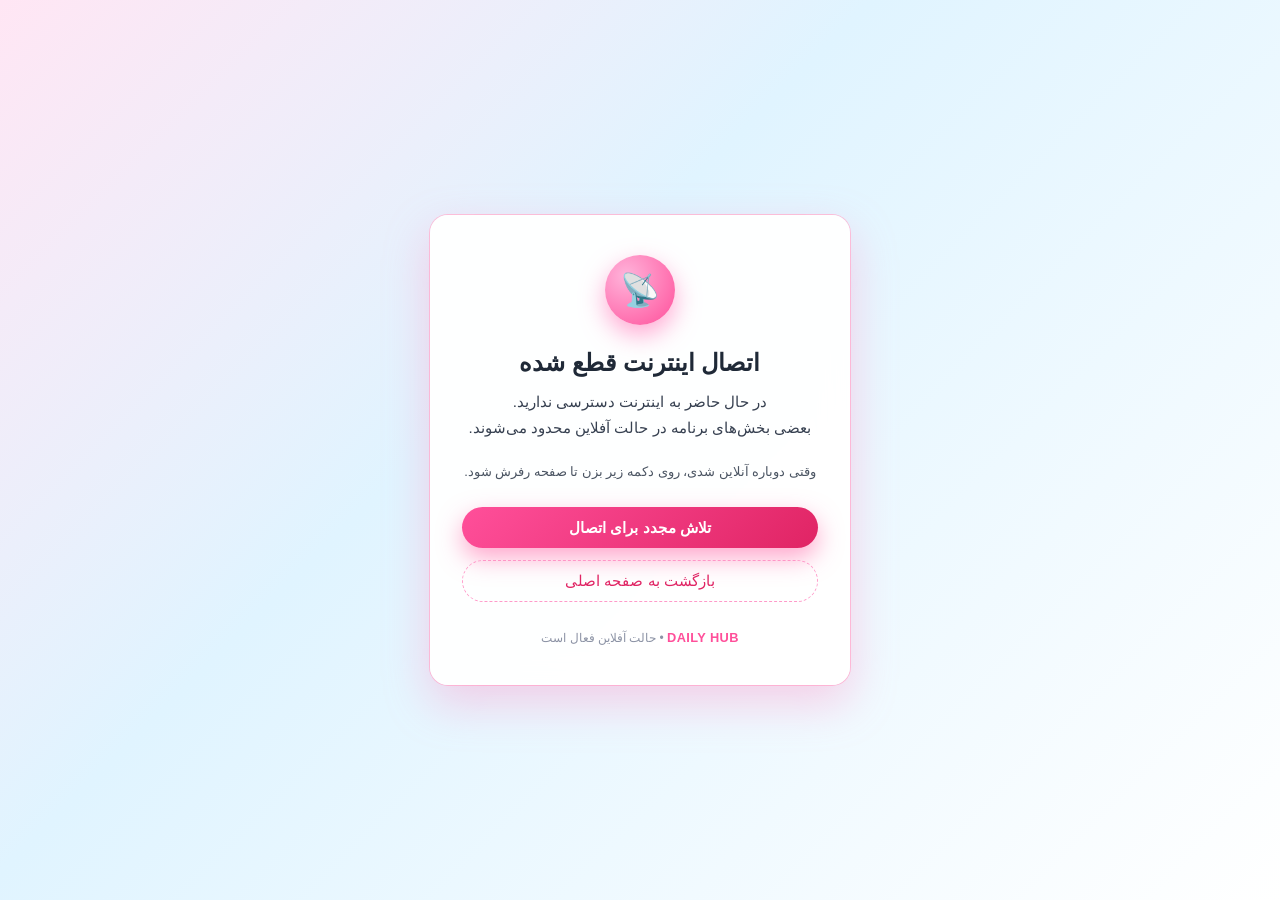
<file: DailyHub/wwwroot/offline.html>
﻿<!DOCTYPE html>
<html lang="fa">
<head>
    <meta charset="utf-8" />
    <title>اتصال اینترنت قطع شد</title>
    <meta name="viewport" content="width=device-width, initial-scale=1" />

    <style>
        * {
            box-sizing: border-box;
        }

        body {
            margin: 0;
            padding: 0;
            min-height: 100vh;
            font-family: Shabnam, -apple-system, BlinkMacSystemFont, "Segoe UI", sans-serif;
            direction: rtl;
            text-align: center;
            display: flex;
            align-items: center;
            justify-content: center;
            background: linear-gradient(135deg, #ffe6f4 0%, #e0f4ff 40%, #ffffff 100%);
            color: #182032;
        }

        .offline-wrapper {
            max-width: 420px;
            width: 100%;
            padding: 2.5rem 2rem;
            background: rgba(255, 255, 255, 0.96);
            border-radius: 18px;
            box-shadow: 0 18px 45px rgba(255, 143, 196, 0.4), 0 0 0 1px rgba(255, 182, 211, 0.8);
            backdrop-filter: blur(14px);
        }

        .offline-icon {
            width: 70px;
            height: 70px;
            border-radius: 999px;
            margin: 0 auto 1.5rem auto;
            display: flex;
            align-items: center;
            justify-content: center;
            background: radial-gradient(circle at 30% 30%, #ffb3da, #ff4f9a);
            box-shadow: 0 10px 25px rgba(255, 132, 192, 0.7);
            font-size: 2rem;
            color: #ffffff;
        }

        h1 {
            margin: 0 0 0.75rem 0;
            font-size: 1.5rem;
            color: #1f2937;
        }

        p {
            margin: 0 0 1.5rem 0;
            font-size: 0.95rem;
            line-height: 1.7;
            color: #374151;
        }

        .hint {
            font-size: 0.8rem;
            margin-bottom: 1.75rem;
            color: #4b5563;
        }

        .actions {
            display: flex;
            flex-direction: column;
            gap: 0.75rem;
            align-items: stretch;
        }

        .btn-primary,
        .btn-ghost {
            border-radius: 999px;
            padding: 0.7rem 1rem;
            font-size: 0.95rem;
            border: none;
            cursor: pointer;
            transition: transform 0.12s ease, box-shadow 0.12s ease, background 0.12s ease, color 0.12s ease;
        }

        .btn-primary {
            background: linear-gradient(135deg, #ff4f9a, #e02464);
            color: #ffffff;
            font-weight: 600;
            box-shadow: 0 10px 25px rgba(255, 79, 154, 0.5);
        }

            .btn-primary:hover {
                transform: translateY(-1px);
                box-shadow: 0 14px 30px rgba(255, 79, 154, 0.7);
            }

            .btn-primary:active {
                transform: translateY(0);
                box-shadow: 0 8px 18px rgba(255, 79, 154, 0.5);
            }

        .btn-ghost {
            background: transparent;
            color: #e02464;
            border: 1px dashed rgba(255, 143, 196, 0.9);
        }

            .btn-ghost:hover {
                background: rgba(255, 231, 245, 0.95) !important;
                color: #b3124a;
            }

        .footer {
            margin-top: 1.75rem;
            font-size: 0.75rem;
            color: #8c93a5;
        }

        .logo {
            font-weight: 700;
            letter-spacing: 0.03em;
            font-size: 0.8rem;
            text-transform: uppercase;
            color: #ff4f9a;
        }

        @media (max-width: 480px) {
            .offline-wrapper {
                margin: 1.25rem;
                padding: 2rem 1.5rem;
            }
        }
    </style>

</head>
<body>
    <div class="offline-wrapper">
        <div class="offline-icon">
            📡
        </div>

        <h1>اتصال اینترنت قطع شده</h1>
        <p>
            در حال حاضر به اینترنت دسترسی ندارید.<br />
            بعضی بخش‌های برنامه در حالت آفلاین محدود می‌شوند.
        </p>

        <div class="hint">
            وقتی دوباره آنلاین شدی، روی دکمه زیر بزن تا صفحه رفرش شود.
        </div>

        <div class="actions">
            <button class="btn-primary" onclick="location.reload()">
                تلاش مجدد برای اتصال
            </button>

            <button class="btn-ghost" onclick="window.location.href = '/'">
                بازگشت به صفحه اصلی
            </button>
        </div>

        <div class="footer">
            <span class="logo">Daily Hub</span>
            <span> • حالت آفلاین فعال است</span>
        </div>
    </div>
</body>
</html>
</file>
